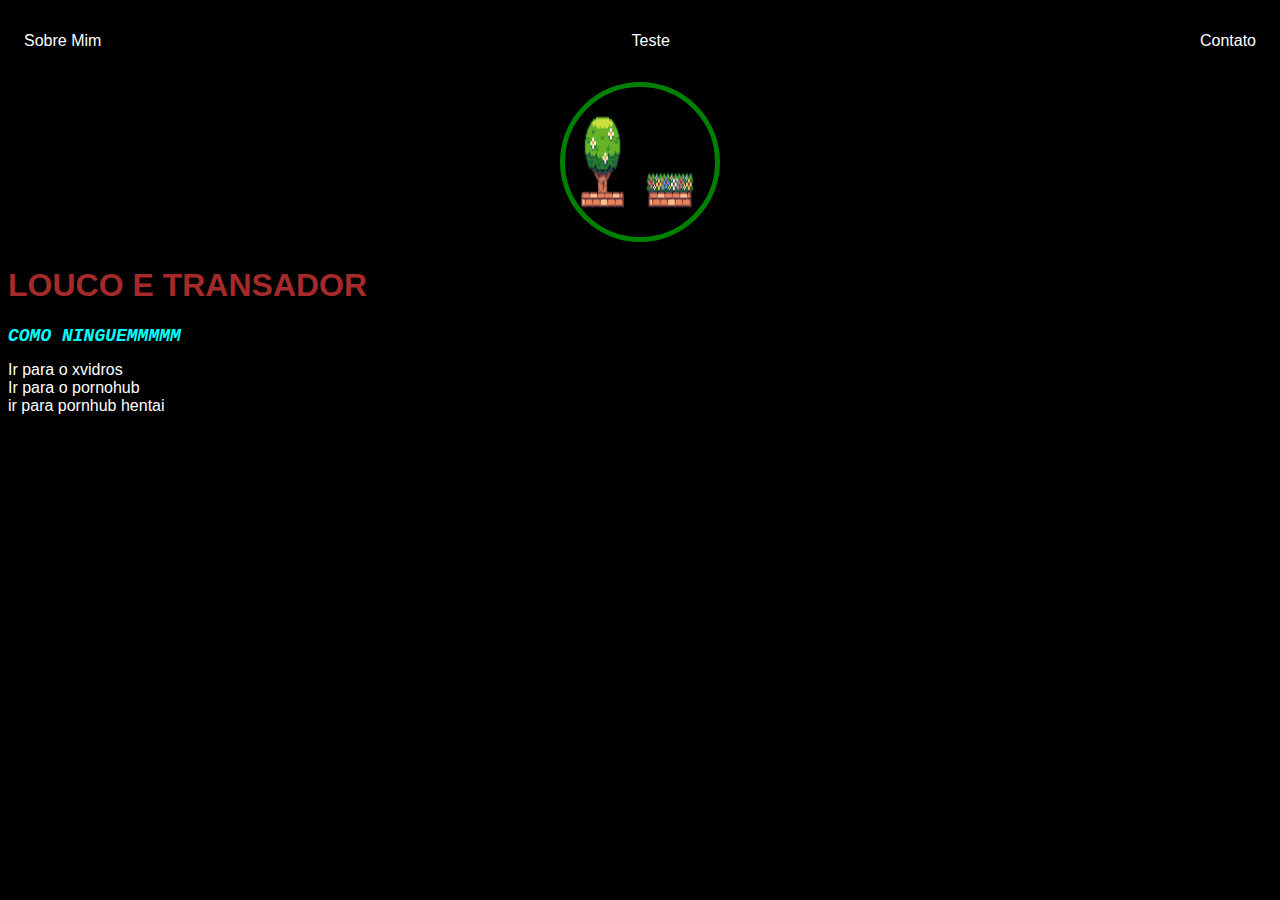
<file: index.html>
<!DOCTYPE html>
<html lang="pt">
<head>
    <meta charset="UTF-8">
    <meta name="viewport" content="width=device-width, initial-scale=1.0">
    <title>Primeiro Projeto</title>
    <link rel="stylesheet" href="index.css">
</head>
<body>
    <nav>
        <ul>
            <li>
                <a href="index.html">Sobre Mim</a>
            </li>
            <li>
                <a href="project.html">Teste</a>
            </li>
            <li>
                <a href="contact.html">Contato</a>
            </li>
        </ul>
    </nav>

<header>
    <div class="center">
        <img src="./img/Extra_plants (16 x 16).png"></img>
    </div>
    <h1>LOUCO E TRANSADOR</h1>
    <h2>COMO NINGUEMMMMM</h2>

    <main>
        <section>
            <a href="https://www.xvideos.com/" target="_blank">Ir para o xvidros</a>
        </section>
        <section>
            <a href="https://www.pornhub.com/" target="_blank">Ir para o pornohub</a>
        </section>
        <section>
            <a href="https://pt.pornhub.com/video/search?search=hentai" target="_blank">ir para pornhub hentai</a>
        </section>
    </main>
</header>
</body>
</html>
</file>
<file: index.css>
body {
    color: white;
    background-color: black;
    font-family: Arial, Helvetica, sans-serif;
}

ul {
    display: flex;
    justify-content: space-between;
    list-style: none;
    align-items: center;
    padding: 16px;
}

a {
    color: white;
    text-decoration: none;
}

img {
    width: 150px;
    height: 150px;
    border-radius: 50%;
    border: 5px solid green
}

.center {
    text-align: center;
}

h1 {
    color: brown;
}

h2 {
    color: aqua;
    text-decoration: dashed;
    font-family: 'Courier New', Courier, monospace;
    font-size: large;
    font-style: oblique;
}
</file>
